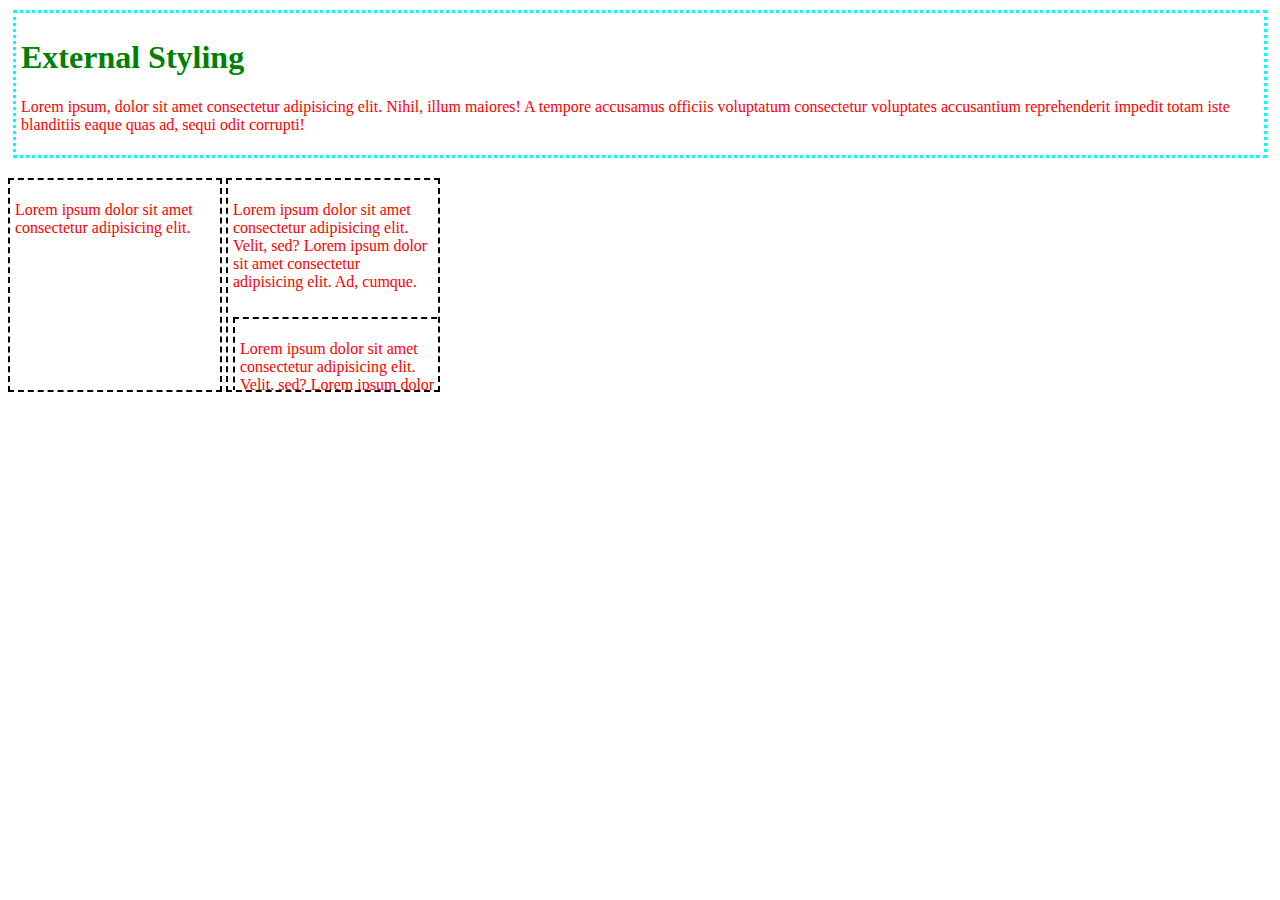
<file: week2/Lecture13/index.html>
<!-- BOX MODEL CSS Class-12 -->
                                           
<!DOCTYPE html>
<html lang="en">
<head>
    <meta charset="UTF-8">
    <meta name="viewport" content="width=device-width, initial-scale=1.0">
    <link rel="stylesheet" href="style.css">
    <title>Document</title>
</head>
<body>
    <header id="header">
        <h1>External Styling</h1>
        <p>Lorem ipsum, dolor sit amet consectetur adipisicing elit. Nihil, illum maiores! A tempore accusamus officiis voluptatum consectetur voluptates accusantium reprehenderit impedit totam iste blanditiis eaque quas ad, sequi odit corrupti!</p>
    </header>

    <div class="box">
        <p>Lorem ipsum dolor sit amet consectetur adipisicing elit.</p>
    </div>

    <div class="box">
        <p>Lorem ipsum dolor sit amet consectetur adipisicing elit. Velit, sed? Lorem ipsum dolor sit amet consectetur adipisicing elit. Ad, cumque.</p>

    <div class="box">
        <p>Lorem ipsum dolor sit amet consectetur adipisicing elit. Velit, sed? Lorem ipsum dolor sit amet consectetur adipisicing elit. Ad, cumque.</p>

    <div class="box">
        <p>Lorem ipsum dolor sit amet consectetur adipisicing elit. Velit, sed? Lorem ipsum dolor sit amet consectetur adipisicing elit. Ad, cumque.</p>

    <div class="box">
        <p>Lorem ipsum dolor sit amet consectetur adipisicing elit. Velit, sed? Lorem ipsum dolor sit amet consectetur adipisicing elit. Ad, cumque.</p>

    </div>
</body>
</html>
</file>
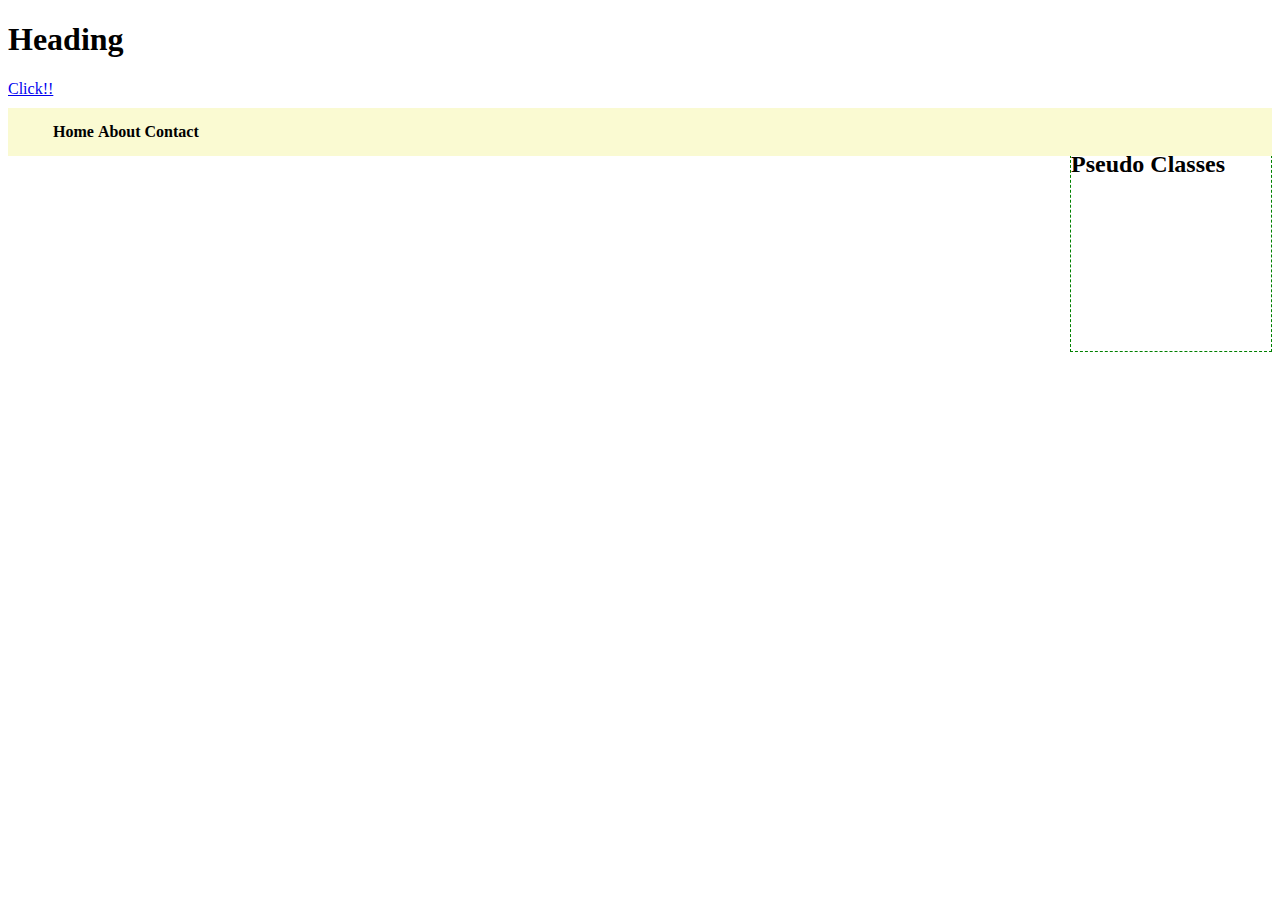
<file: week2/Lecture14/index.html>
<!DOCTYPE html>
<html lang="en">
<head>
    <meta charset="UTF-8">
    <meta name="viewport" content="width=device-width, initial-scale=1.0">
    <link rel="stylesheet" href="pseudo.css">
    <title>Pseudo Classes</title>
</head>
<body>
    <header>
        <h1>Heading</h1>
    </header>

    <div id="header">
        <h2>Pseudo Classes</h2>
        <a href="#">Click!!</a>
    </div>

    <div id="nav">
        <ul>
            <li>Home</li>
            <li>About</li>
            <li>Contact</li>
        </ul>
    </div>

    <!-- <div>
        
        <p class="para">Lorem ipsum dolor sit amet consectetur adipisicing elit. Vitae iure ipsam nam unde et facilis quod magni alias corporis hic.</p>

        <p class="para">Lorem ipsum dolor sit amet consectetur adipisicing elit. Vitae iure ipsam nam unde et facilis quod magni alias corporis hic.</p>

        <p class="para">Lorem ipsum dolor sit amet consectetur adipisicing elit. Vitae iure ipsam nam unde et facilis quod magni alias corporis hic.</p>

        <p class="para">Lorem ipsum dolor sit amet consectetur adipisicing elit. Vitae iure ipsam nam unde et facilis quod magni alias corporis hic.</p>

        <p class="para">Lorem ipsum dolor sit amet consectetur adipisicing elit. Vitae iure ipsam nam unde et facilis quod magni alias corporis hic.</p>

        <p class="para">Lorem ipsum dolor sit amet consectetur adipisicing elit. Vitae iure ipsam nam unde et facilis quod magni alias corporis hic.</p>

        <p class="para">Lorem ipsum dolor sit amet consectetur adipisicing elit. Vitae iure ipsam nam unde et facilis quod magni alias corporis hic.</p>

        <p class="para">Lorem ipsum dolor sit amet consectetur adipisicing elit. Vitae iure ipsam nam unde et facilis quod magni alias corporis hic.</p>

        <p class="para">Lorem ipsum dolor sit amet consectetur adipisicing elit. Vitae iure ipsam nam unde et facilis quod magni alias corporis hic.</p>

        <p class="para">Lorem ipsum dolor sit amet consectetur adipisicing elit. Vitae iure ipsam nam unde et facilis quod magni alias corporis hic.</p>

        <p class="para">Lorem ipsum dolor sit amet consectetur adipisicing elit. Vitae iure ipsam nam unde et facilis quod magni alias corporis hic.</p>

        <p class="para">Lorem ipsum dolor sit amet consectetur adipisicing elit. Vitae iure ipsam nam unde et facilis quod magni alias corporis hic.</p>

        <p class="para">Lorem ipsum dolor sit amet consectetur adipisicing elit. Vitae iure ipsam nam unde et facilis quod magni alias corporis hic.</p>

        <p class="para">Lorem ipsum dolor sit amet consectetur adipisicing elit. Vitae iure ipsam nam unde et facilis quod magni alias corporis hic.</p>

        <p class="para">Lorem ipsum dolor sit amet consectetur adipisicing elit. Vitae iure ipsam nam unde et facilis quod magni alias corporis hic.</p>
        
    </div> -->

    <!-- <div><h4>Information Label</h4></div> -->
</body>
</html>
</file>
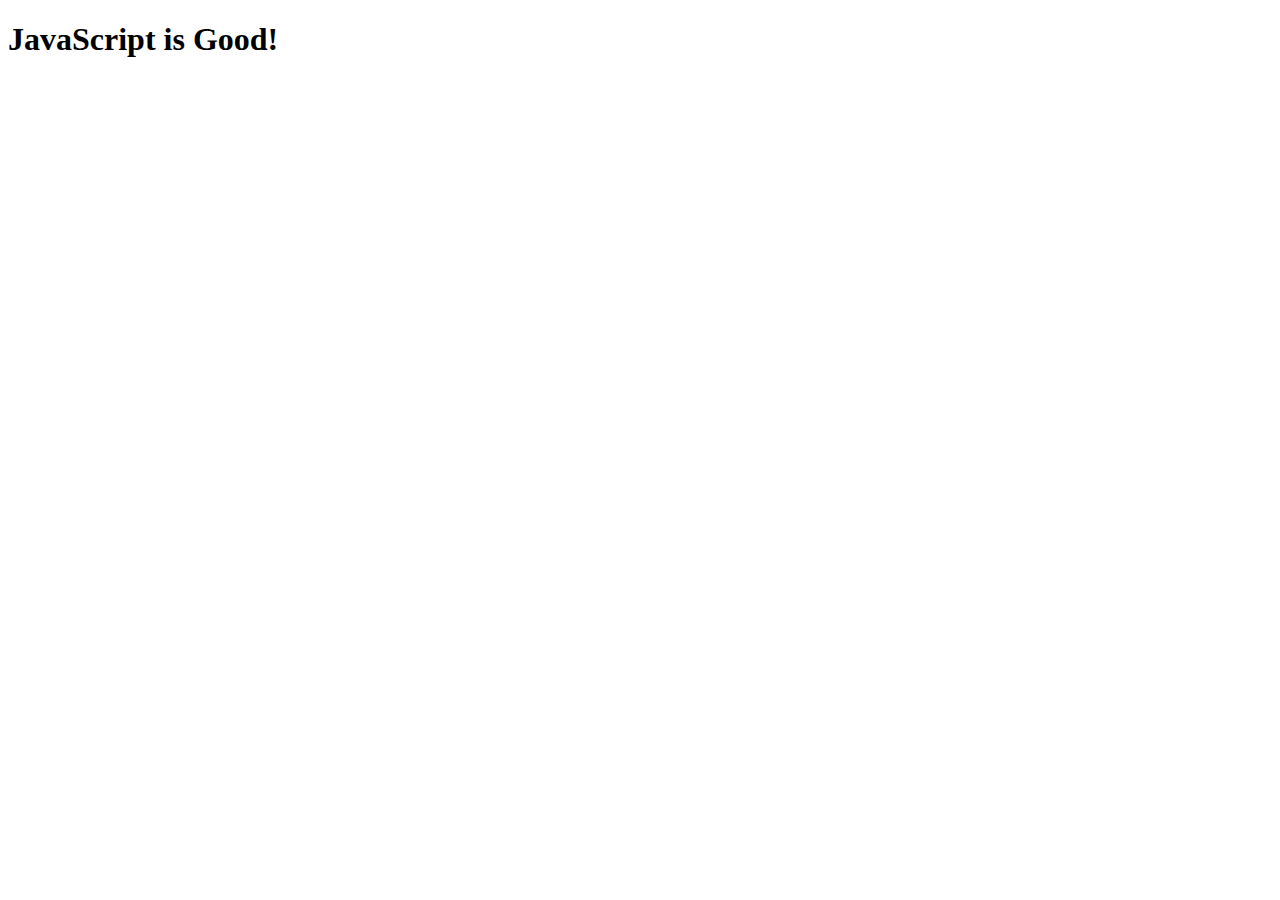
<file: week2/Lecture15/index.html>
<!DOCTYPE html>
<html lang="en">
<head>
    <meta charset="UTF-8">
    <meta name="viewport" content="width=device-width, initial-scale=1.0">
    <script src="./main.js" defer></script>
    <title>JavaScript</title>
</head>
<body>
    <header>
        <h1>JavaScript is Good!</h1>
    </header>





    
    <!-- <script>
        console.log("Hello World!");
    </script> -->
</body>
</html>
</file>
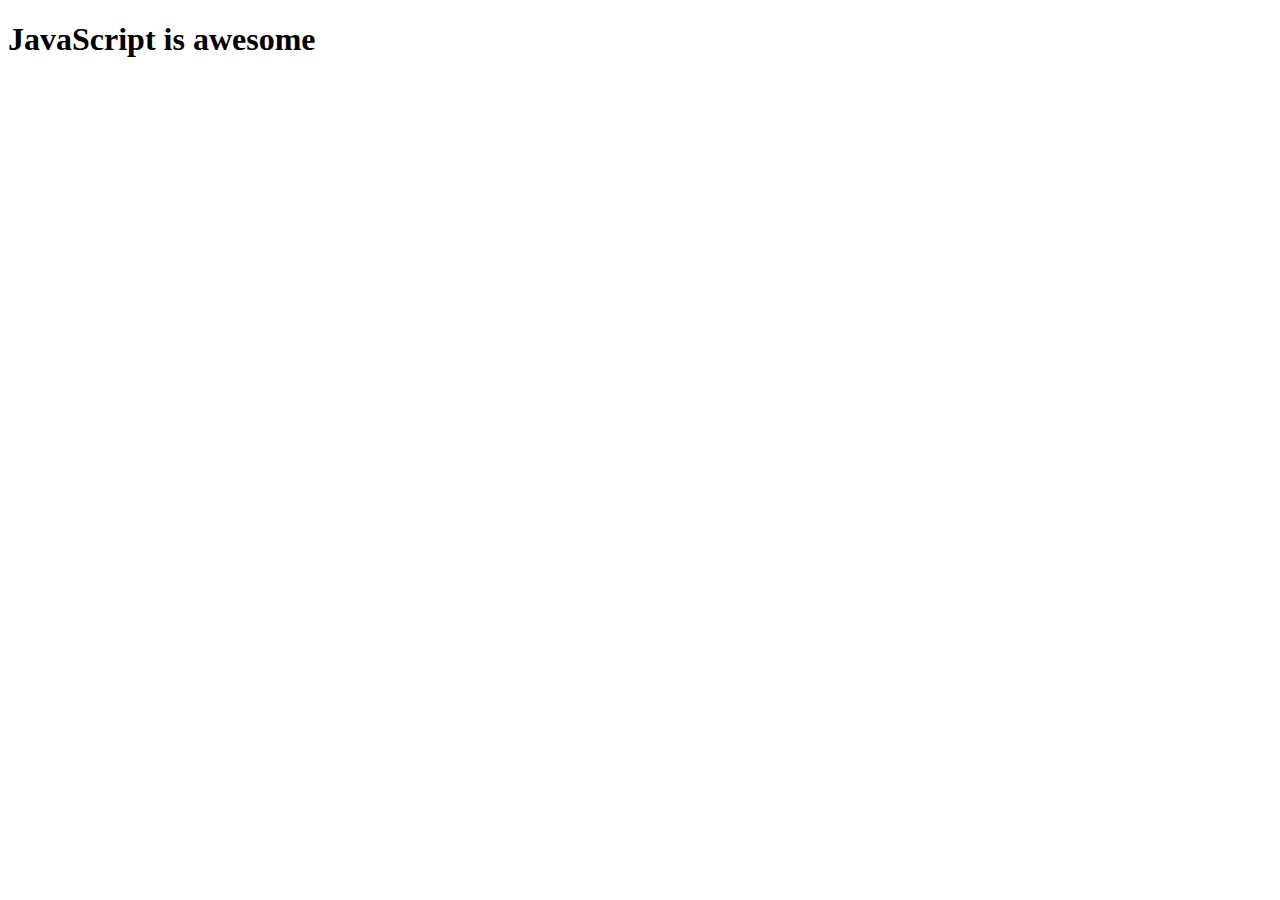
<file: week2/Lecture16/index.html>
<!DOCTYPE html>
<html lang="en">
<head>
    <meta charset="UTF-8">
    <meta name="viewport" content="width=device-width, initial-scale=1.0">
    <script src="./main.js" defer></script>
    <title>JavaScript</title>
</head>
<body>
    <h1>JavaScript is awesome</h1>
</body>
</html>
</file>
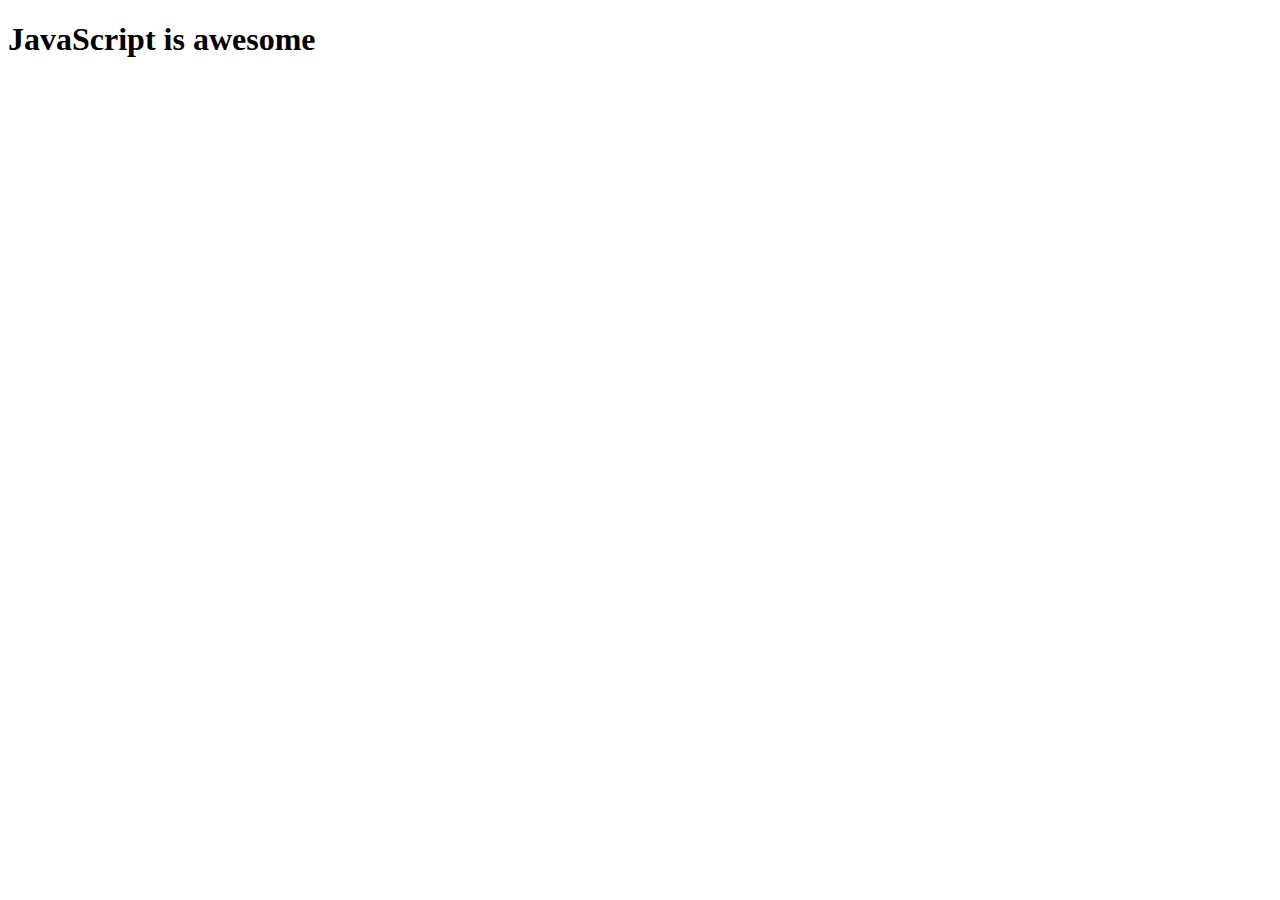
<file: week2/Lecture17/index.html>
<!DOCTYPE html>
<html lang="en">
<head>
    <meta charset="UTF-8">
    <meta name="viewport" content="width=device-width, initial-scale=1.0">
    <script src="./lecture17.js"></script>
    <title>JavaScript</title>
</head>
<body>
    <h1>JavaScript is awesome</h1>
</body>
</html>
</file>
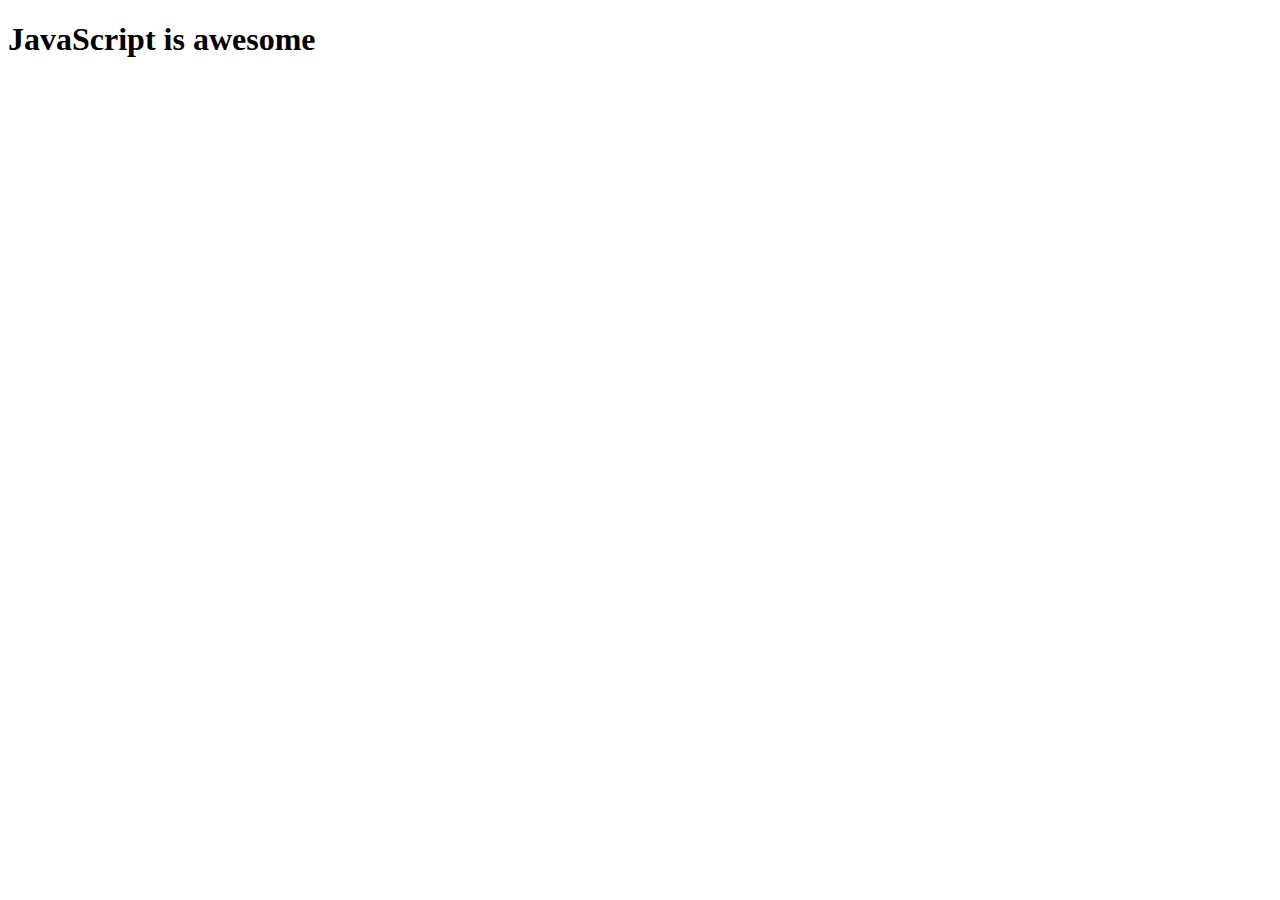
<file: week2/Lecture18/index.html>
<!DOCTYPE html>
<html lang="en">
<head>
    <meta charset="UTF-8">
    <meta name="viewport" content="width=device-width, initial-scale=1.0">
    <title>JavaScript</title>
</head>
<body>
    <h1>JavaScript is awesome</h1>
</body>
</html>
</file>
<file: week2/Lecture13/style.css>
p{
    color: red;;
}
header{
    color: green;
}
#header{
    margin: 10px 5px 10px 5px ;
    border: 3px dotted cyan;
    padding: 5px;

}
.box{
    margin: 10px auto;
    border: 2px dashed black;
    padding: 5px;
    width: 200px;
    height: 200px;
    overflow: scroll;
    display: inline-block;
}
</file>
<file: week2/Lecture14/pseudo.css>
/* Pseudo Classes */

/* h2:hover{
    color: red;
}

#header:hover{
    background: lightblue;
    color: peru;
    padding: 100px;
}
a:link{
    color: purple;
}

a:visited{
    color:green;
}

a:active{
    color:black;
} */


/* Position Property
Stack
Relative
Fixed
Absolute
Sticky
*/

/* header{
    position: static;
    border: 2px dotted red;
} */

/* header{
    position: relative;
    left: 50px;
    top: 100px;
    border: 2px dotted green;
} */

/* header{
    position: fixed;
    top: 10px;
    background: green;
    color: white;
    text-align: center;
    width: 500px;
} */

#header{
    position: relative;
    border: 2px dashed red78;
}

#header h2{
    position: absolute;
    width: 200px;
    height: 200px;
    border: 1px dashed green;
    top: 50px;
    right: 0px;
}

/* h4{
    position: fixed;
    bottom: 20px;
    background: brown;
    color: white;
} */

#nav{
    background: lightgoldenrodyellow;
    margin: 10px auto;
    padding: 5px;
    position: sticky;
    top: 0px;
}

#nav ul{
    margin: 10px auto;
}
#nav ul li{
    display: inline-block;
    font-weight: bold;
}
</file>
